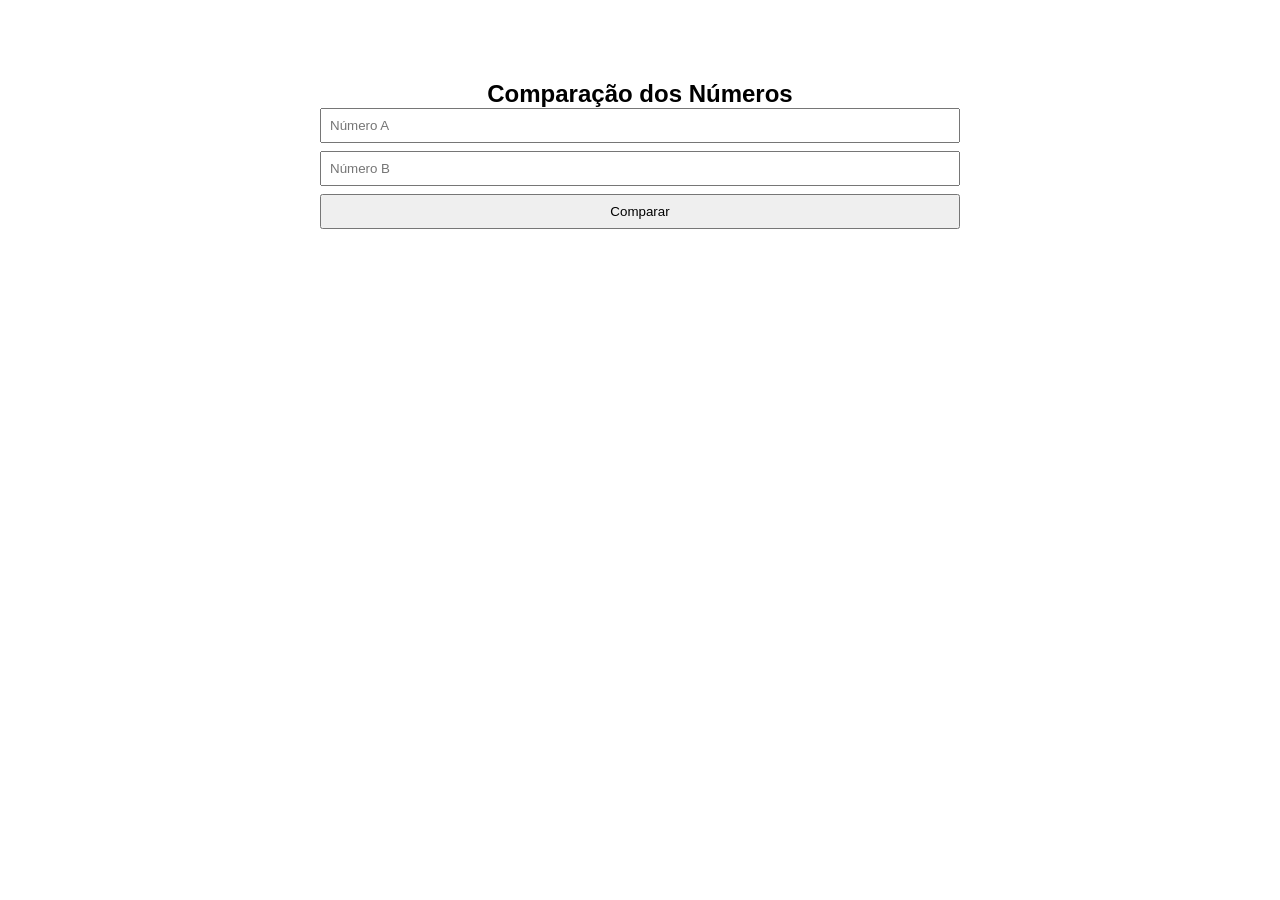
<file: index.html>
<!DOCTYPE html>
<html lang="pt_br">
<head>
    <meta charset="UTF-8">
    <meta name="viewport" content="width=device-width, initial-scale=1.0">
    <title>Comparação de Números</title>
    <link rel="stylesheet" href="./main.css">
</head>
<body>
    <div class="container">
        <h2>Comparação dos Números</h2>
        <form id="form-comparacao">
            <input type="number" placeholder="Número A" id="numA">
            <input type="number" placeholder="Número B" id="numB">
            <button id="btn-comparar" type="submit">Comparar</button>
        </form>
        <p class="resultado"></p>
    </div>
    <script src="./main.js"></script>
</body>
</html>
</file>
<file: main.css>
* {
    margin: 0;
    padding: 0;
    box-sizing: border-box;
    font-family: sans-serif;
}

.container {
    margin: 80px auto;
    max-width: 640px;
    width: 100%;
}

body{
    text-align: center;
    margin-top: 50px;
}

input, button {
    display: block;
    padding: 8px;
    margin-bottom: 8px;
    width: 100%;
}

.resultado{
    background-color: #27ae60;
    padding:16px;
    color: #fff;
    display: none;
}
</file>
